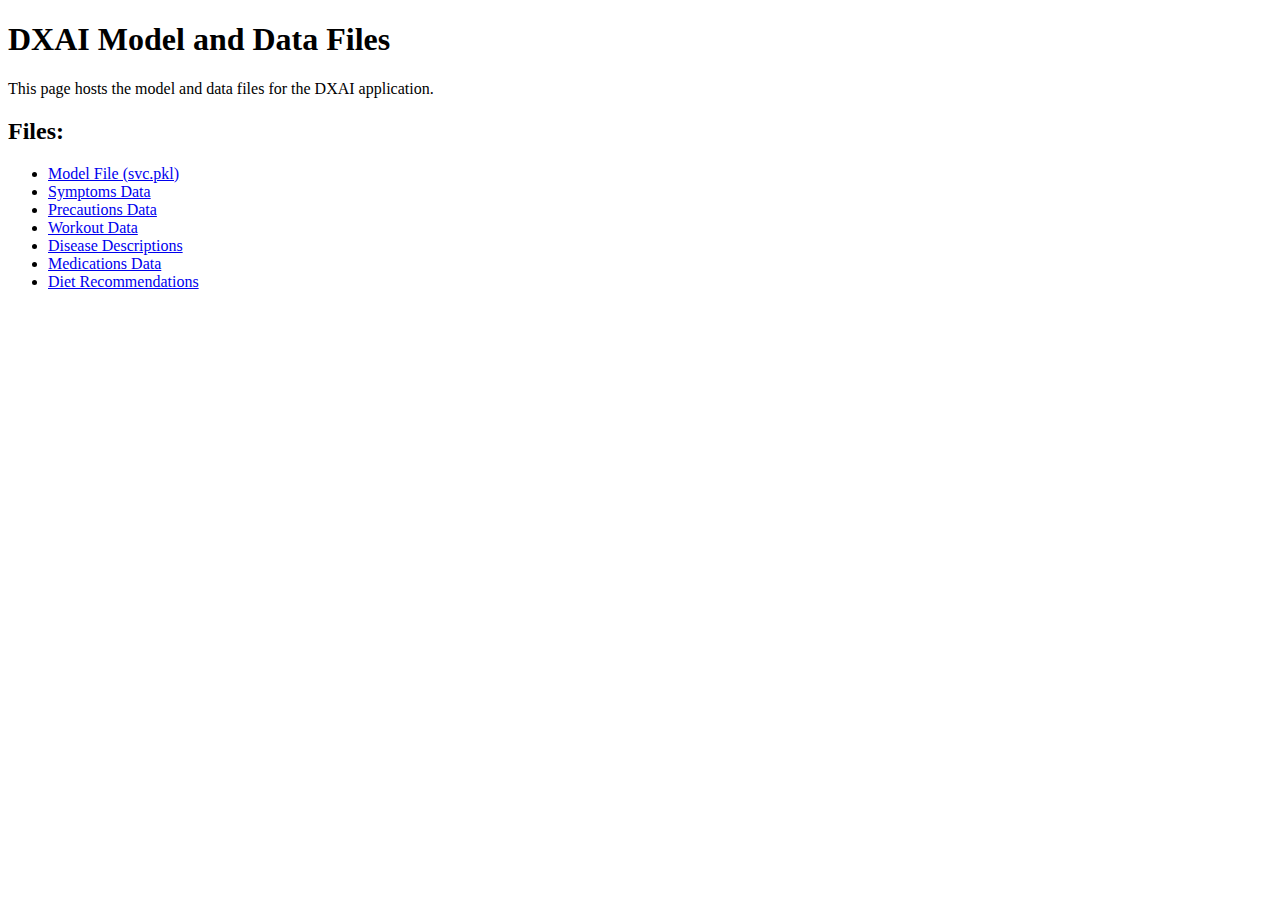
<file: docs/index.html>
<!DOCTYPE html>
<html>
<head>
    <title>DXAI Data Files</title>
</head>
<body>
    <h1>DXAI Model and Data Files</h1>
    <p>This page hosts the model and data files for the DXAI application.</p>
    <h2>Files:</h2>
    <ul>
        <li><a href="data/svc.pkl">Model File (svc.pkl)</a></li>
        <li><a href="data/symptoms_df.json">Symptoms Data</a></li>
        <li><a href="data/precautions_df.json">Precautions Data</a></li>
        <li><a href="data/workout_df.json">Workout Data</a></li>
        <li><a href="data/description.json">Disease Descriptions</a></li>
        <li><a href="data/medications.json">Medications Data</a></li>
        <li><a href="data/diets.json">Diet Recommendations</a></li>
    </ul>
</body>
</html>
</file>
